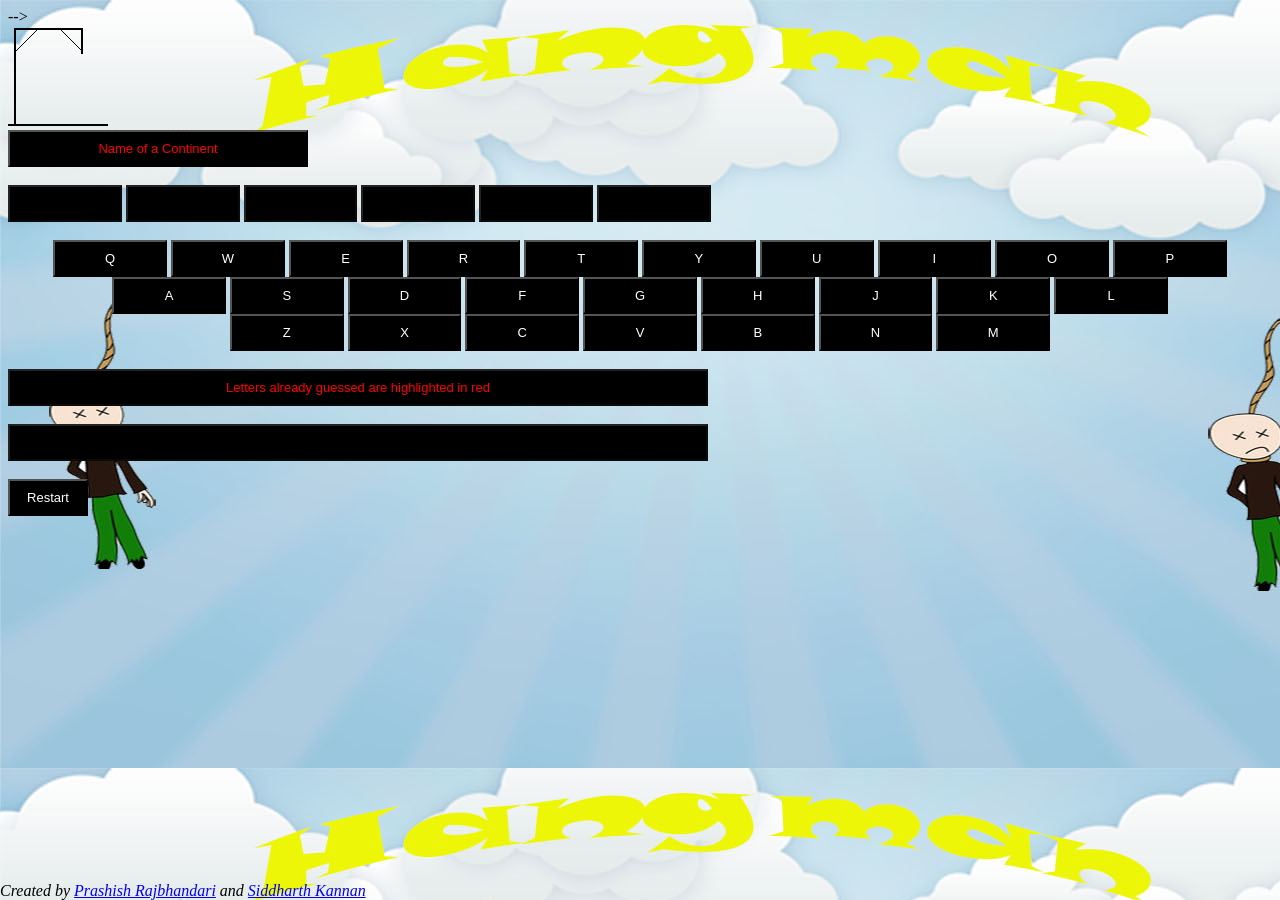
<file: index.html>
<!DOCTYPE html>
<html>
<head>
    <meta charset="UTF-8" />
    <meta http-equiv="X-UA-Compatible" content="IE=Edge" />
    <title>Hangman</title>
    <link rel="stylesheet" type="text/css" href="css/style.css">
    <script src="js/jquery-1.7.1.js"></script>-->    
    <script src="js/Hang.js"></script>
</head>

<body>


    <div id="game">

     
        <img  id="img" src="img/hang0.gif" /><br /> 

        <input type="button"id="group"  style=" color:red; width: 300px;"/>

        <br /><br/>
             
            
        <div id="Content">


        <input id="word1" type="button" value="" disabled="disabled" />
        <input id="word2" type="button" value="" disabled="disabled"/>
        <input id="word3" type="button" value="" disabled="disabled"/>
        <input id="word4" type="button" value=""disabled="disabled" />
        <input id="word5" type="button" value=""disabled="disabled" />
        <input id="word6" type="button" value=""disabled="disabled" />
        <input id="word7" type="button" value=""disabled="disabled" />
        <input id="word8" type="button" value=""disabled="disabled" />
        <input id="word9" type="button" value=""disabled="disabled" />
        <input id="word10" type="button" value=""disabled="disabled" />
        <input id="word11" type="button" value=""disabled="disabled" />
        <input id="word12" type="button" value=""disabled="disabled" />
        <input id="word13" type="button" value=""disabled="disabled" />
        <input id="word14" type="button" value=""disabled="disabled" />
        <input id="word15" type="button" value=""disabled="disabled" />
        <input id="word16" type="button" value="" disabled="disabled" />
        <input id="word17" type="button" value="" disabled="disabled"/>
        <input id="word18" type="button" value="" disabled="disabled"/>
        <input id="word19" type="button" value=""disabled="disabled" />
        <input id="word20" type="button" value=""disabled="disabled" />
        <input id="word21" type="button" value=""disabled="disabled" />
        <input id="word22" type="button" value=""disabled="disabled" />
        <input id="word23" type="button" value=""disabled="disabled" />
        <input id="word24" type="button" value=""disabled="disabled" />
        <input id="word25" type="button" value=""disabled="disabled" />

          
        </div >
         
        <br />

        <div id="Input" style="text-align:center;">

            <div id="line1">

              
                <input class="inputBtn" type="button" value="Q" />
                <input class="inputBtn" type="button" value="W"  />
                <input class="inputBtn" type="button" value="E" />
                <input class="inputBtn" type="button" value="R" />
                <input class="inputBtn" type="button" value="T" />
                <input class="inputBtn" type="button" value="Y" />
                <input class="inputBtn" type="button" value="U" />
                <input class="inputBtn" type="button" value="I" />
                <input class="inputBtn" type="button" value="O" />
                <input class="inputBtn" type="button" value="P" /><br/>

            </div>

            <div id=line2">

                <input class="inputBtn" type="button" value="A" />
                <input class="inputBtn" type="button" value="S" />
                <input class="inputBtn" type="button" value="D" />
                <input class="inputBtn" type="button" value="F" />
                <input class="inputBtn" type="button" value="G" />
                <input class="inputBtn" type="button" value="H" />
                <input class="inputBtn" type="button" value="J" />
                <input class="inputBtn" type="button" value="K" />
                <input class="inputBtn" type="button" value="L" /> <br/>


            </div>

            <div id="line3">

                <input class="inputBtn" type="button" value="Z" />
                <input class="inputBtn" type="button" value="X" />
                <input class="inputBtn" type="button" value="C" />
                <input class="inputBtn" type="button" value="V" />
                <input class="inputBtn" type="button" value="B" />
                <input class="inputBtn" type="button" value="N" />
                <input class="inputBtn" type="button" value="M" /> <br/>


            </div>

        </div>

        <br />

        <input type="button" value="Letters already guessed are highlighted in red" id="lettersGuessed" disabled="disabled" style=" color:red; width:700px;"/><br/><br/>

        <input type="button" value="" id="resultShow" disabled="disabled"  style=" color:red; width: 700px;"/><br /> <br/>
        
        <input id="restart" type="button" value="Restart" style="width: 80px;" onClick="location.href = 'index.html'"/>   

    </div>

    <div id="footer">

        <i>Created by <a href="http://prashishrajbhandari.com.np/">Prashish Rajbhandari</a> and <a href="http://siddharthkannan.webs.com">Siddharth Kannan</a>

    </div> 
    
</body>
</html>
</file>
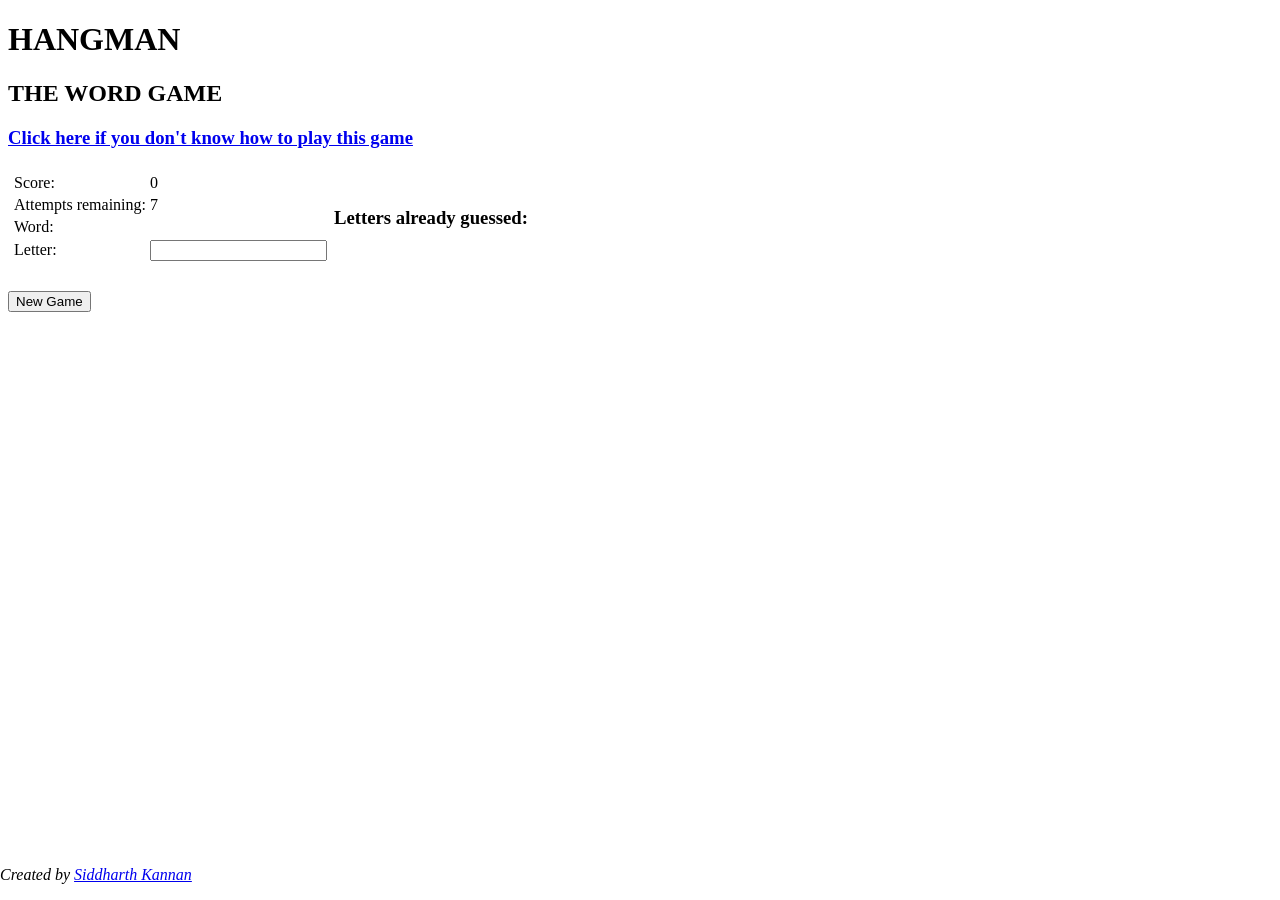
<file: old/index.html>
<!--

    Implementation of the Hangman Game.

    Written by Siddharth Kannan.

-->


<!DOCTYPE html>

<html lang="en" xmlns="http://www.w3.org/1999/xhtml">
<head>
    <meta charset="utf-8" />
    <title>HANGMAN</title>
    <script src="script.js" type="text/javascript"></script>
</head>
<body>  
    
    <h1>HANGMAN</h1>
    <H2>THE WORD GAME</H2>
    
    <H3> <a href="http://en.wikipedia.org/wiki/Hangman_(game)" target="_blank">Click here if you don't know how to play this game</a></H3>
    
    <table>
        
        <tr>
            
            <td>

                <table>

                    <tr><td>Score:</td><td id="score">0</td></tr>

                    <tr>

                        <td>Attempts remaining:</td><td id="attrem">7</td>


                    </tr>

                    <tr><td>Word:</td><td id="toguess"></td></tr>

                    <tr><td>Letter:</td><td><input type="text" maxlength="1" id="letter" onkeyup="verify()"/></td></tr>
                    
                    <tr><td id='entry6'></td></tr>

                </table>
                
            </td>
            
            <td>
                
                <h3>Letters already guessed:</h3>
            
                <h4 id="lettersag"></h4>               
                
            </td>
            
        </tr>
        
    </table>
    
    <h3><button onclick="gen()">New Game</button></h3>

    <p id="resp"></p>
    
    <p id="footer" style="left:0;bottom:0;position:absolute;"><i>Created by <a href="http://siddharthkannan.webs.com" target="_blank">Siddharth Kannan</a></i></p>

</body>
</html>
</file>
<file: css/style.css>
@charset "utf-8";
/* CSS Document */

 body {
    background-image: url('../hangmenu.jpg');
}
#start {
    
	position:fixed;
   left: 45%;
   top: 40%;
   margin-top: 0px;
   margin-left: 0px;
}
#help {
    
   position:fixed;
   left: 45%;
   top: 50%;
   margin-top: 0px;
   margin-left: 0px;
}
#exit {
    
   position:fixed;
   left: 45%;
   top: 60%;
   margin-top: 0px;
   margin-left: 0px;
}

/*#number1{

	font-family: 'Arial';
	color: rgb(0,0,255);
	font-size: 13px;
	font-style: normal;
	background-color: rgb(255,255,255);

}*/

/*#line1{
width: 10%;}*/


input[type="button"] {
    font-family: 'Arial';
    color: rgb(255,255,255);
    height: 37px;
    width: 9%;
    font-size: 13px;
    font-style: normal;
    background-color: rgb(0,0,0);
	
}

#footer
{

	bottom:0;
	left:0;
	position:absolute;
}
</file>
